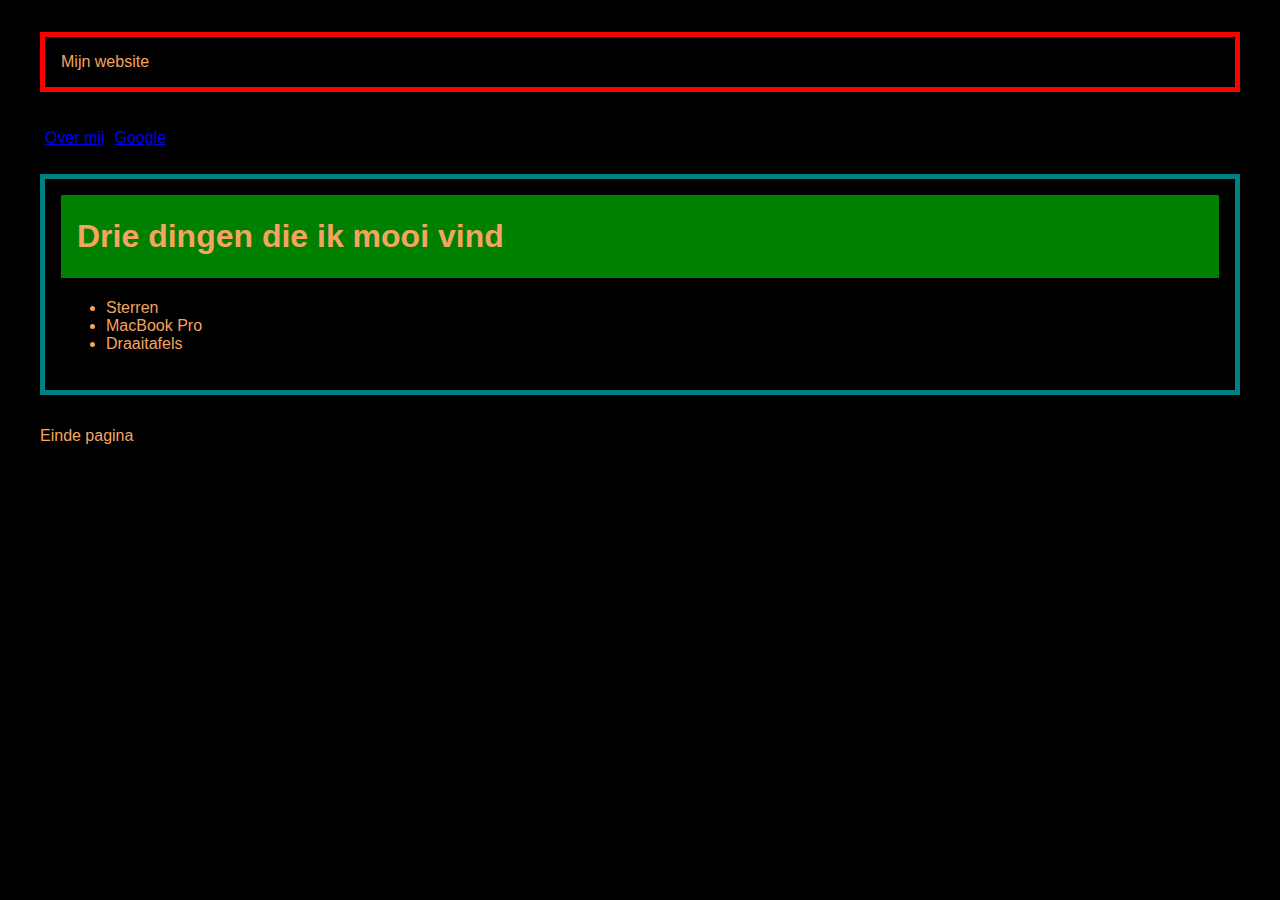
<file: index.html>
<!DOCTYPE html>
<html lang="en">

<head>
    <link rel="stylesheet" type="text/css" href="styles.css">
    <meta charset="UTF-8">
    <meta name="viewport" content="width=device-width, initial-scale=1.0">
    <title>Eerste HTML Pagina</title>
</head>

<body>
    <header>
        Mijn website
    </header>
    <nav>
        <ul>
            <li>
                <a href="about.html">Over mij</a><br />
            </li>
            <li>
                <a href="https://www.google.com/">Google</a>
            </li>
        </ul>
    </nav>
    <main>
        <div id="green-background">
            <h1>Drie dingen die ik mooi vind</h1>
        </div>
        <ul class="black-border">
            <li>Sterren</li>
            <li>MacBook Pro</li>
            <li>Draaitafels</li>
        </ul>
    </main>
    <footer>
        Einde pagina
    </footer>
</body>

</html>
</file>
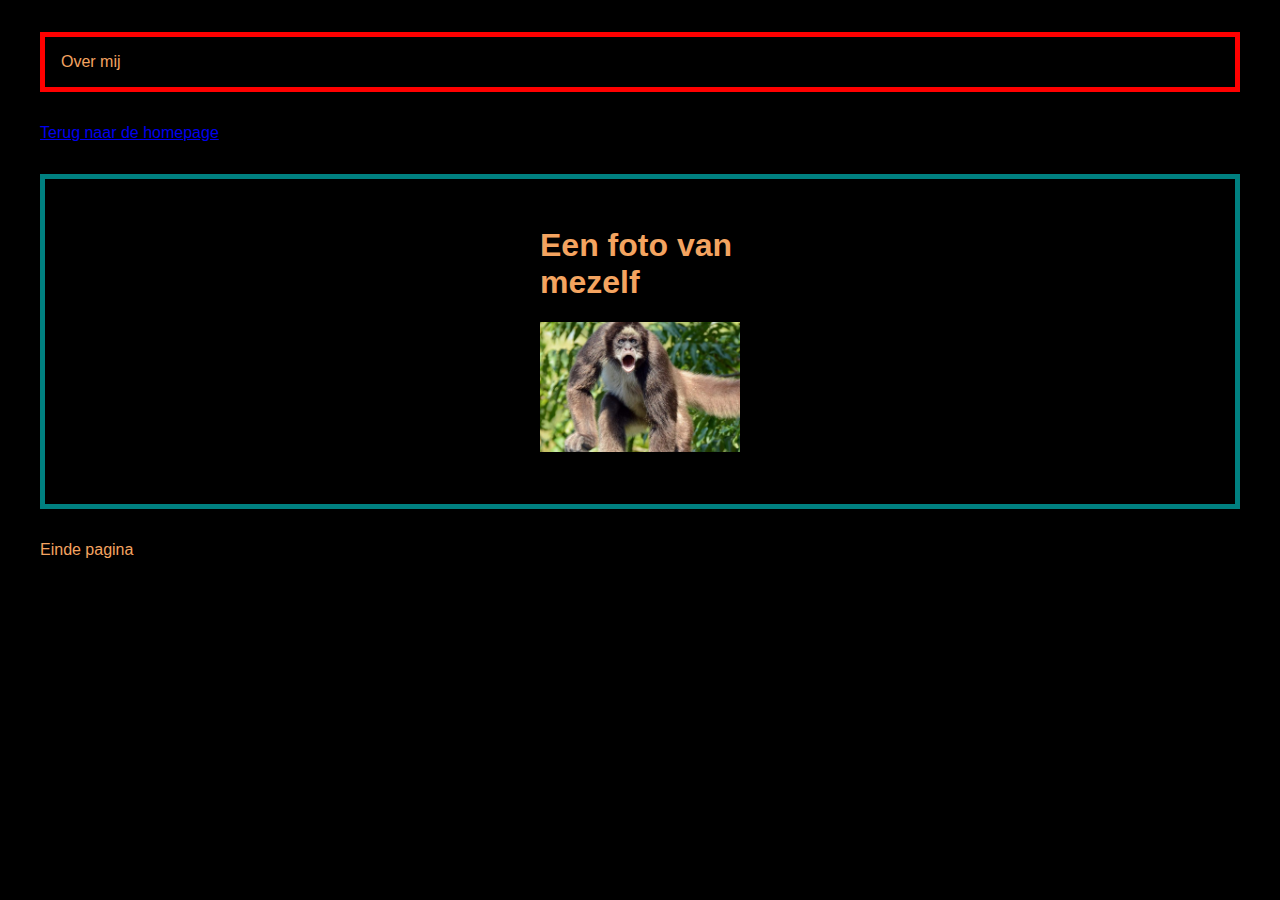
<file: about.html>
<!DOCTYPE html>
<html>

<head>
    <link rel="stylesheet" type="text/css" href="styles.css">
    <meta charset="UTF-8">
    <meta name="viewport" content="width=device-width, initial-scale=1.0">
    <title>Over mij</title>
</head>

<body>
    <header>
        Over mij
    </header>
    <nav>
        <a href="index.html">Terug naar de homepage</a>
    </nav>
    <main>
        <div id="about-me">
            <h1>Een foto van mezelf</h1>
            <img src="img/aap.jpeg" width="200" />
        </div>
    </main>
    <footer>
        Einde pagina
    </footer>
</body>

</html>
</file>
<file: styles.css>
html {
    background-color: black;
    font-family: 'Segoe UI', Tahoma, Geneva, Verdana, sans-serif;
}

header {
    margin: 2rem;
    padding: 1rem 0 1rem 1rem;
    border: 5px red solid;
}

nav {
    margin: 2rem;
}

nav ul {
    list-style-type: none;
    display: inline;
}

nav ul li {
    float: left;
    margin: 5px;
}

body {
    color: sandybrown;
}

main {
    margin: 2rem;
    padding: 1rem;
    border: 5px teal solid;
}

footer {
    margin: 2rem;
}

.black-border {
    border: 5px solid black;
}

#about-me {
    width: 200px;
    margin: 2rem auto;
}

#green-background {
    padding: 0.1rem 1rem;
    background-color: green;
}
</file>
